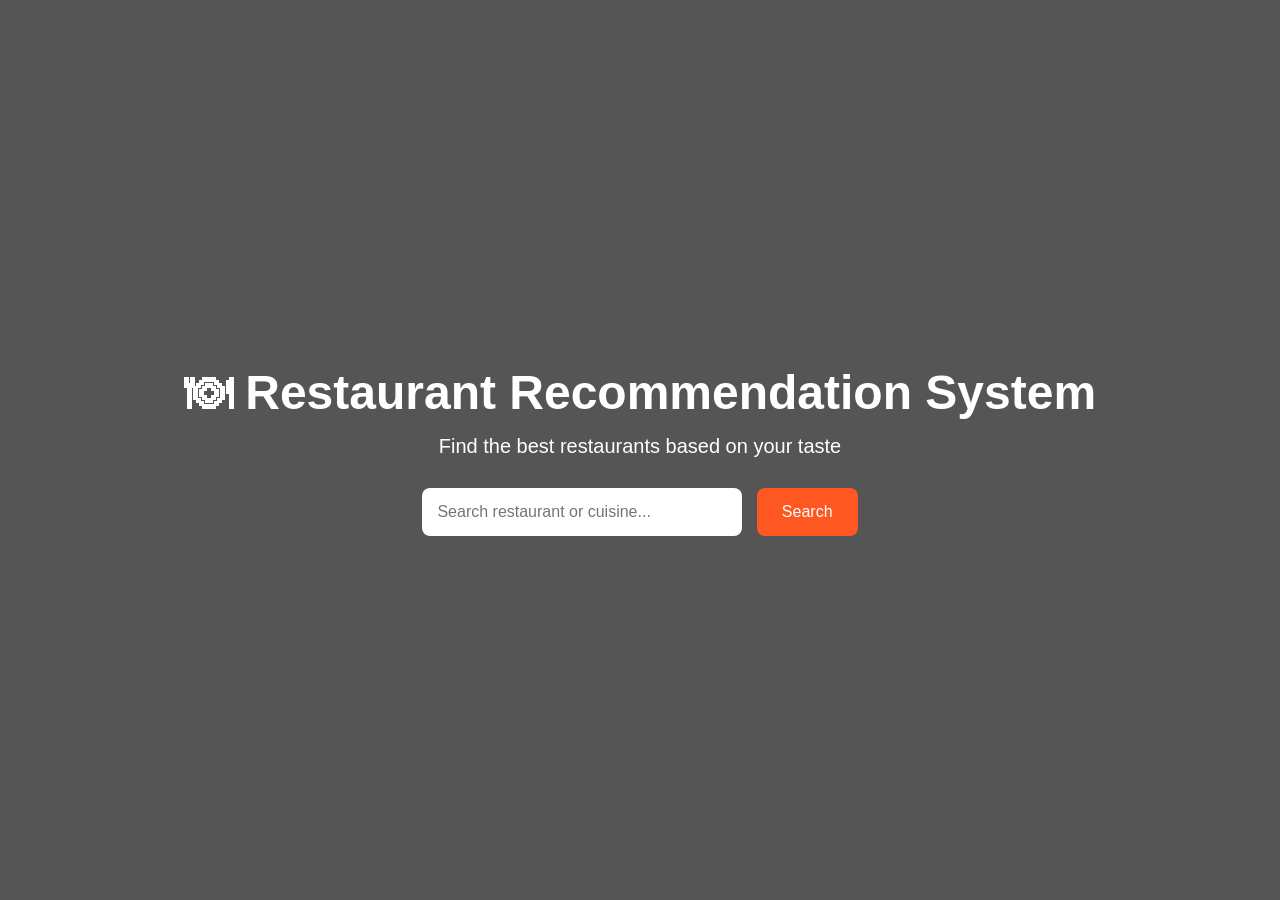
<file: templates/index.html>
<!DOCTYPE html>
<html lang="en">
<head>
<meta charset="UTF-8">
<meta name="viewport" content="width=device-width, initial-scale=1.0">
<title>Restaurant Recommendation</title>
<link rel="stylesheet" href="/static/style.css">
</head>

<body>

<div class="hero">
    <div class="overlay">
        <div class="container">
            <h1>🍽 Restaurant Recommendation System</h1>
            <p>Find the best restaurants based on your taste</p>

            <form action="/recommend" method="POST" class="search-box">
                <input type="text" name="restaurant" placeholder="Search restaurant or cuisine..." required>
                <button type="submit">Search</button>
            </form>
        </div>
    </div>
</div>

</body>
</html>
</file>
<file: static/style.css>
*{
margin:0;
padding:0;
box-sizing:border-box;
font-family:Arial, sans-serif;
}

body{
background:#f4f4f4;
}

.hero{
height:100vh;
background:url('https://images.unsplash.com/photo-1517248135467-4c7edcad34c4?auto=format&fit=crop&w=1500&q=80');
background-size:cover;
background-position:center;
}

.overlay{
background:rgba(0,0,0,0.65);
height:100%;
display:flex;
justify-content:center;
align-items:center;
}

.container{
text-align:center;
color:white;
}

.container h1{
font-size:48px;
margin-bottom:15px;
}

.container p{
font-size:20px;
margin-bottom:30px;
}

.search-box input{
padding:15px;
width:320px;
border:none;
border-radius:8px;
font-size:16px;
}

.search-box button{
padding:15px 25px;
border:none;
background:#ff5722;
color:white;
font-size:16px;
border-radius:8px;
cursor:pointer;
margin-left:10px;
}

.search-box button:hover{
background:#e64a19;
}

.results-page{
padding:50px;
text-align:center;
}

.cards{
display:flex;
flex-wrap:wrap;
justify-content:center;
gap:20px;
margin-top:30px;
}

.card{
background:white;
padding:25px;
width:280px;
border-radius:15px;
box-shadow:0 8px 20px rgba(0,0,0,0.1);
}

.card h2{
margin-bottom:10px;
color:#ff5722;
}

.back-btn{
display:inline-block;
margin-top:30px;
padding:12px 20px;
background:#007bff;
color:white;
text-decoration:none;
border-radius:8px;
}
</file>
